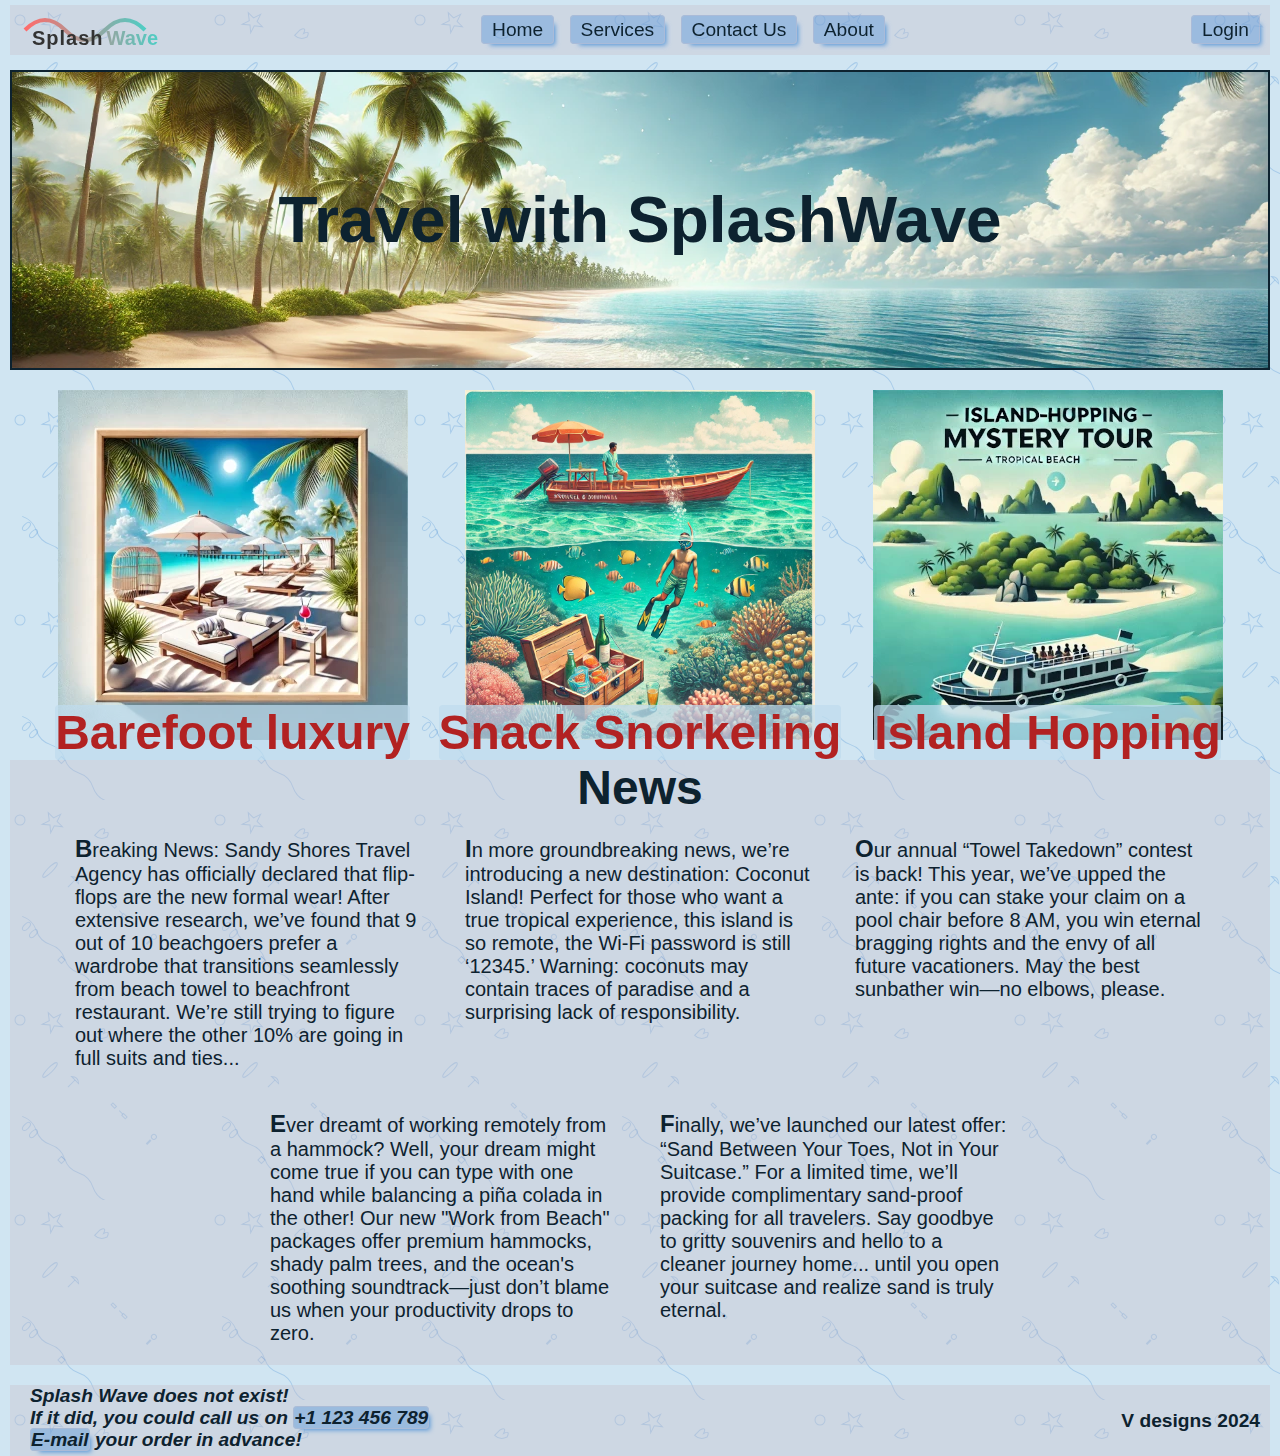
<file: index.html>
<!DOCTYPE html>
<html lang="en">
  <head>
    <meta charset="UTF-8" />
    <meta name="viewport" content="width=device-width, initial-scale=1.0" />
    <title>Vitor's Portfolio - Flex Design</title>
    <link rel="stylesheet" href="./assets/css/style.css" />
  </head>

  <!-- <body> -->
  <body class="adaptive">
    <header id="header">
      <img src="./assets/img/splashwave-logo-svg.svg" alt="logo" />
      <nav>
        <a href="./index.html">Home</a>
        <a href="./services.html">Services</a>
        <a href="./contact.html">Contact Us</a>
        <a href="./about.html">About</a>
      </nav>
      <nav>
        <a class="login-button" href="#">Login</a>
      </nav>
    </header>

    <main>
      <section id="banner">
        <h1>Travel with SplashWave</h1>
        <img src="./assets/img/ai-generated-beach.webp" alt="a beautiful tropical island">
      </section>

      <section id="boxes">
        <div class="box1">
          <h3>Barefoot luxury</h3>
          <img src="./assets/img/barefoot-luxury.webp" alt="white sandy beach with sunbeds">
        </div>
        <div class="box2">
          <h3>Snack Snorkeling</h3>
          <img src="./assets/img/snorkel-snack.webp" alt="beach goer swimming, a boat on the surface and a treasure in coral reef">
        </div>
        <div class="box3">
          <h3>Island Hopping</h3>
          <img src="./assets/img/island-hopping.webp" alt="illustration of aerial view of short group of islands">
        </div>
      </section>

      <section id="news">
        <h2>News</h2>
        <div class="news-items">
          <p class="news-item">
            Breaking News: Sandy Shores Travel Agency has officially declared that
            flip-flops are the new formal wear! After extensive research, we’ve
            found that 9 out of 10 beachgoers prefer a wardrobe that transitions
            seamlessly from beach towel to beachfront restaurant. We’re still
            trying to figure out where the other 10% are going in full suits and
            ties...
          </p>
  
          <p class="news-item">
            In more groundbreaking news, we’re introducing a new destination:
            Coconut Island! Perfect for those who want a true tropical experience,
            this island is so remote, the Wi-Fi password is still ‘12345.’
            Warning: coconuts may contain traces of paradise and a surprising lack
            of responsibility.
          </p>
  
          <p class="news-item">
            Our annual “Towel Takedown” contest is back! This year, we’ve upped
            the ante: if you can stake your claim on a pool chair before 8 AM, you
            win eternal bragging rights and the envy of all future vacationers.
            May the best sunbather win—no elbows, please.
          </p>
  
          <p class="news-item">
            Ever dreamt of working remotely from a hammock? Well, your dream might
            come true if you can type with one hand while balancing a piña colada
            in the other! Our new "Work from Beach" packages offer premium
            hammocks, shady palm trees, and the ocean's soothing soundtrack—just
            don’t blame us when your productivity drops to zero.
          </p>
  
          <p class="news-item">
            Finally, we’ve launched our latest offer: “Sand Between Your Toes, Not
            in Your Suitcase.” For a limited time, we’ll provide complimentary
            sand-proof packing for all travelers. Say goodbye to gritty souvenirs
            and hello to a cleaner journey home... until you open your suitcase
            and realize sand is truly eternal.
          </p>
        </div>

      </section>
    </main>

    <footer id="footer">
      <address class="address">
        Splash Wave does not exist!<br />
        If it did, you could call us on
        <a href="tel:+1123456789">+1 123 456 789</a><br />
        <a href="mailto:178353419+while-maybe@users.noreply.github.com"
          >E-mail</a
        >
        your order in advance!
      </address>
      <p class="designer">V designs 2024</p>
    </footer>
  </body>
</html>
</file>
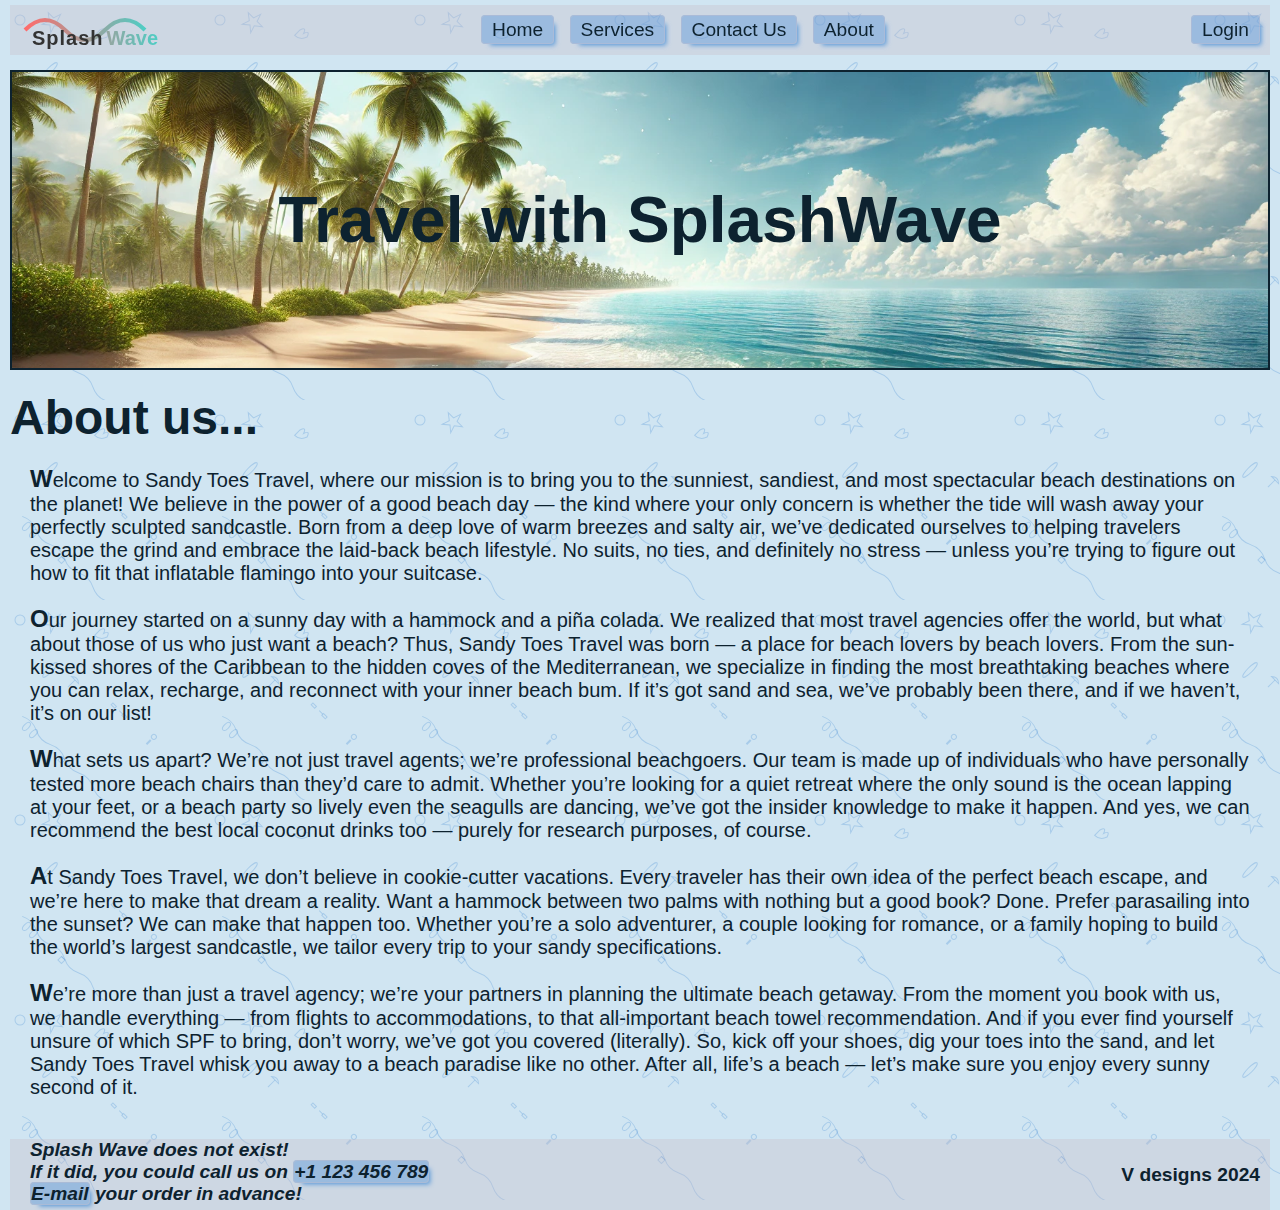
<file: about.html>
<!DOCTYPE html>
<html lang="en">
  <head>
    <meta charset="UTF-8" />
    <meta name="viewport" content="width=device-width, initial-scale=1.0" />
    <title>Vitor's Portfolio - Flex Design</title>
    <link rel="stylesheet" href="./assets/css/style.css" />
  </head>

  <!-- <body> -->
    <body class="adaptive">
      <header id="header">
        <img src="./assets/img/splashwave-logo-svg.svg" alt="logo" />
        <nav>
          <a href="./index.html">Home</a>
          <a href="./services.html">Services</a>
          <a href="./contact.html">Contact Us</a>
          <a href="./about.html">About</a>
        </nav>
        <nav>
          <a class="login-button" href="#">Login</a>
        </nav>
      </header>
  
      <main>
        <section id="banner">
          <img src="./assets/img/ai-generated-beach.webp" alt="a beautiful tropical island">
          <h1>Travel with SplashWave</h1>
        </section>
        
      <article>
        <h2>
          About us...
        </h2>
        <p>
          Welcome to Sandy Toes Travel, where our mission is to bring you to the
          sunniest, sandiest, and most spectacular beach destinations on the
          planet! We believe in the power of a good beach day — the kind where
          your only concern is whether the tide will wash away your perfectly
          sculpted sandcastle. Born from a deep love of warm breezes and salty
          air, we’ve dedicated ourselves to helping travelers escape the grind
          and embrace the laid-back beach lifestyle. No suits, no ties, and
          definitely no stress — unless you’re trying to figure out how to fit
          that inflatable flamingo into your suitcase.
        </p>

        <p>
          Our journey started on a sunny day with a hammock and a piña colada.
          We realized that most travel agencies offer the world, but what about
          those of us who just want a beach? Thus, Sandy Toes Travel was born —
          a place for beach lovers by beach lovers. From the sun-kissed shores
          of the Caribbean to the hidden coves of the Mediterranean, we
          specialize in finding the most breathtaking beaches where you can
          relax, recharge, and reconnect with your inner beach bum. If it’s got
          sand and sea, we’ve probably been there, and if we haven’t, it’s on
          our list!
        </p>

        <p>
          What sets us apart? We’re not just travel agents; we’re professional
          beachgoers. Our team is made up of individuals who have personally
          tested more beach chairs than they’d care to admit. Whether you’re
          looking for a quiet retreat where the only sound is the ocean lapping
          at your feet, or a beach party so lively even the seagulls are
          dancing, we’ve got the insider knowledge to make it happen. And yes,
          we can recommend the best local coconut drinks too — purely for
          research purposes, of course.
        </p>

        <p>
          At Sandy Toes Travel, we don’t believe in cookie-cutter vacations.
          Every traveler has their own idea of the perfect beach escape, and
          we’re here to make that dream a reality. Want a hammock between two
          palms with nothing but a good book? Done. Prefer parasailing into the
          sunset? We can make that happen too. Whether you’re a solo adventurer,
          a couple looking for romance, or a family hoping to build the world’s
          largest sandcastle, we tailor every trip to your sandy specifications.
        </p>

        <p>
          We’re more than just a travel agency; we’re your partners in planning
          the ultimate beach getaway. From the moment you book with us, we
          handle everything — from flights to accommodations, to that
          all-important beach towel recommendation. And if you ever find
          yourself unsure of which SPF to bring, don’t worry, we’ve got you
          covered (literally). So, kick off your shoes, dig your toes into the
          sand, and let Sandy Toes Travel whisk you away to a beach paradise
          like no other. After all, life’s a beach — let’s make sure you enjoy
          every sunny second of it.
        </p>
      </article>
    </main>

    <footer id="footer">
      <address class="address">
        Splash Wave does not exist!<br />
        If it did, you could call us on
        <a href="tel:+1 123 456 789">+1 123 456 789</a><br />
        <a href="mailto:178353419+while-maybe@users.noreply.github.com"
          >E-mail</a
        >
        your order in advance!
      </address>
      <p class="designer">V designs 2024</p>
    </footer>
  </body>
</html>
</file>
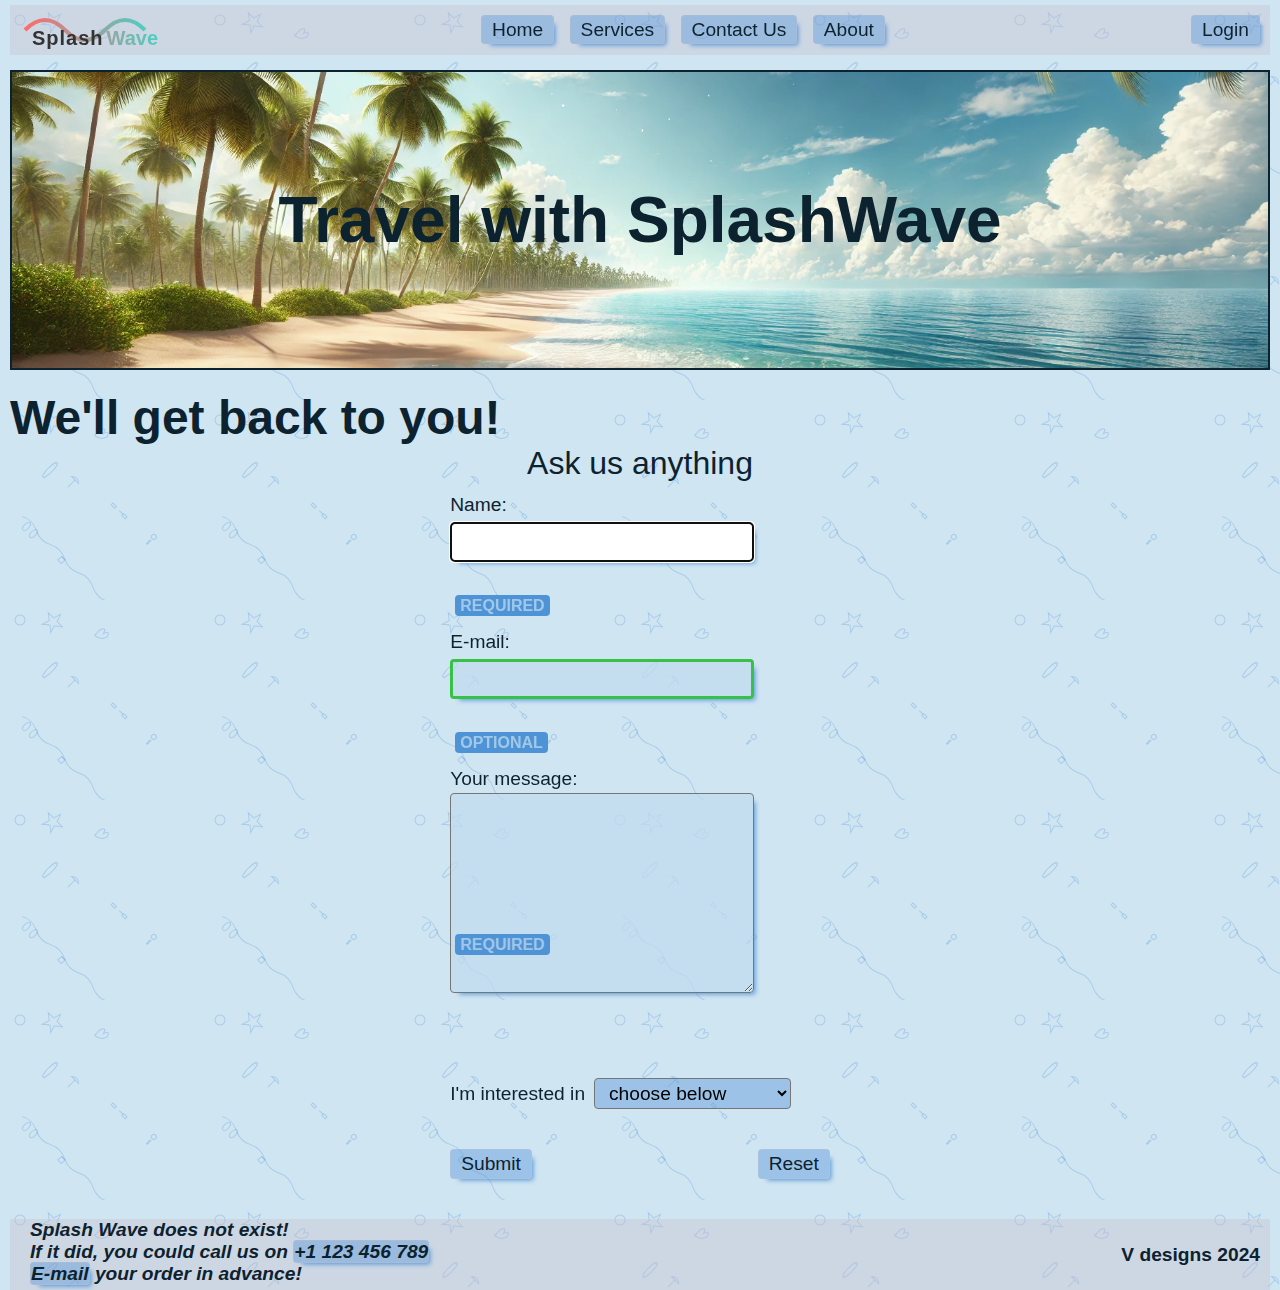
<file: contact.html>
<!DOCTYPE html>
<html lang="en">
  <head>
    <meta charset="UTF-8" />
    <meta name="viewport" content="width=device-width, initial-scale=1.0" />
    <title>Vitor's Portfolio - Flex Design</title>
    <link rel="stylesheet" href="./assets/css/style.css" />
  </head>

    <!-- <body> -->
      <body class="adaptive">
        <header id="header">
          <img src="./assets/img/splashwave-logo-svg.svg" alt="logo" />
          <nav>
            <a href="./index.html">Home</a>
            <a href="./services.html">Services</a>
            <a href="./contact.html">Contact Us</a>
            <a href="./about.html">About</a>
          </nav>
          <nav>
            <a class="login-button" href="#">Login</a>
          </nav>
        </header>
    
        <main>
          <section id="banner">
            <img src="./assets/img/ai-generated-beach.webp" alt="a beautiful tropical island">
            <h1>Travel with SplashWave</h1>
          </section>

      <section>
        <h2>We'll get back to you!</h2>
        <form class="form" action="#">
          <legend>Ask us anything</legend>
          <div>
            <label for="name">Name: </label><br />
            <span class="required">
              <input
                id="name"
                name="name"
                type="text"
                autofocus
                required
              />
            </span>
          </div>
          <div>
            <label for="email">E-mail: </label><br />
            <span class="optional">
              <input id="email" name="email" type="email" />
            </span>
          </div>
          <div>
            <label for="message">Your message:</label><br />
            <span class="required required-text-area">
              <textarea id="message" class="message" name="message" required></textarea>
            </span>
          </div>
          <div>
            <label for="services">I'm interested in</label>
            <select name="services" id="cars">
              <option value="">choose below</option>
              <option value="barefoot">“Barefoot Luxury”</option>
              <option value="snorkel">“Snorkel & Snack”</option>
              <option value="hopping">“Island-Hopping"</option>
            </select>
          </div>
          <div class="buttons">
            <button type="submit">Submit</button>
            <!--Extra reset button, enjoy!-->
            <button type="reset">Reset</button>
          </div>
        </form>
      </section>
    </main>

    <footer id="footer">
      <address class="address">
        Splash Wave does not exist!<br />
        If it did, you could call us on
        <a href="tel:+1 123 456 789">+1 123 456 789</a><br />
        <a href="mailto:178353419+while-maybe@users.noreply.github.com"
          >E-mail</a
        >
        your order in advance!
      </address>
      <p class="designer">V designs 2024</p>
    </footer>
  </body>
</html>
</file>
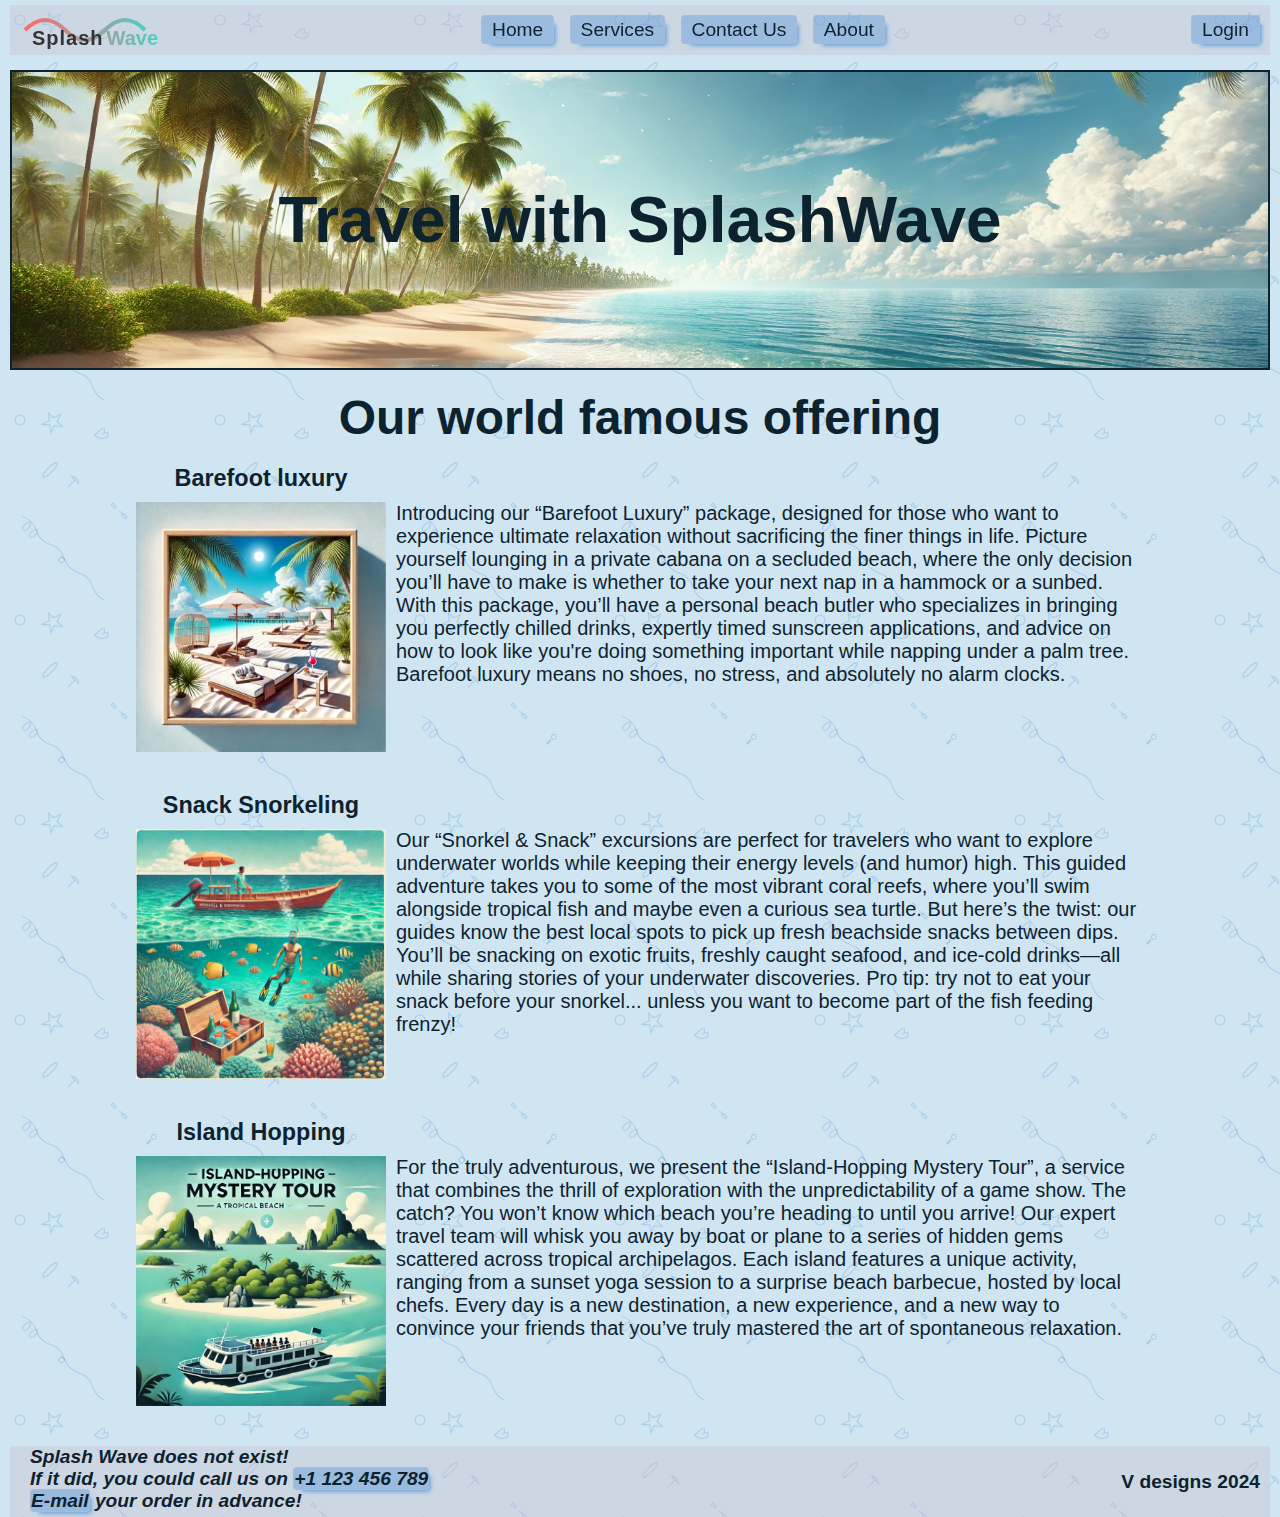
<file: services.html>
<!DOCTYPE html>
<html lang="en">
  <head>
    <meta charset="UTF-8" />
    <meta name="viewport" content="width=device-width, initial-scale=1.0" />
    <title>Vitor's Portfolio - Flex Design</title>
    <link rel="stylesheet" href="./assets/css/style.css" />
  </head>

    <!-- <body> -->
      <body class="adaptive">
        <header id="header">
          <img src="./assets/img/splashwave-logo-svg.svg" alt="logo" />
          <nav>
            <a href="./index.html">Home</a>
            <a href="./services.html">Services</a>
            <a href="./contact.html">Contact Us</a>
            <a href="./about.html">About</a>
          </nav>
          <nav>
            <a class="login-button" href="#">Login</a>
          </nav>
        </header>
    
        <main>
          <section id="banner">
            <img src="./assets/img/ai-generated-beach.webp" alt="a beautiful tropical island">
            <h1>Travel with SplashWave</h1>
          </section>

      <section class="services">
        <h2>Our world famous offering</h2>
        <div class="service-item">
          
          <h3>Barefoot luxury</h3>
          <div class="service-item-imgtext">
            <img src="./assets/img/barefoot-luxury.webp" alt="white sandy beach with sunbeds">
            <p>
              Introducing our “Barefoot Luxury” package, designed for those who
              want to experience ultimate relaxation without sacrificing the
              finer things in life. Picture yourself lounging in a private
              cabana on a secluded beach, where the only decision you’ll have to
              make is whether to take your next nap in a hammock or a sunbed.
              With this package, you’ll have a personal beach butler who
              specializes in bringing you perfectly chilled drinks, expertly
              timed sunscreen applications, and advice on how to look like
              you're doing something important while napping under a palm tree.
              Barefoot luxury means no shoes, no stress, and absolutely no alarm
              clocks.
            </p>
          </div>
        </div>
        <div class="service-item">
          <h3>Snack Snorkeling</h3>
          <div class="service-item-imgtext">
          <img src="./assets/img/snorkel-snack.webp" alt="beach goer swimming, a boat on the surface and a treasure in coral reef">
            <p>
              Our “Snorkel & Snack” excursions are perfect for travelers who
              want to explore underwater worlds while keeping their energy
              levels (and humor) high. This guided adventure takes you to some
              of the most vibrant coral reefs, where you’ll swim alongside
              tropical fish and maybe even a curious sea turtle. But here’s the
              twist: our guides know the best local spots to pick up fresh
              beachside snacks between dips. You’ll be snacking on exotic
              fruits, freshly caught seafood, and ice-cold drinks—all while
              sharing stories of your underwater discoveries. Pro tip: try not
              to eat your snack before your snorkel... unless you want to become
              part of the fish feeding frenzy!
            </p>
          </div>
        </div>
        <div class="service-item">
          <h3>Island Hopping</h3>
          <div class="service-item-imgtext">
            <img src="./assets/img/island-hopping.webp" alt="illustration of aerial view of short group of islands">
            <p>
              For the truly adventurous, we present the “Island-Hopping Mystery
              Tour”, a service that combines the thrill of exploration with the
              unpredictability of a game show. The catch? You won’t know which
              beach you’re heading to until you arrive! Our expert travel team
              will whisk you away by boat or plane to a series of hidden gems
              scattered across tropical archipelagos. Each island features a
              unique activity, ranging from a sunset yoga session to a surprise
              beach barbecue, hosted by local chefs. Every day is a new
              destination, a new experience, and a new way to convince your
              friends that you’ve truly mastered the art of spontaneous
              relaxation.
            </p>
          </div>
        </div>
      </section>
    </main>

    <footer id="footer">
      <address class="address">
        Splash Wave does not exist!<br />
        If it did, you could call us on
        <a href="tel:+1 123 456 789">+1 123 456 789</a><br />
        <a href="mailto:178353419+while-maybe@users.noreply.github.com"
          >E-mail</a
        >
        your order in advance!
      </address>
      <p class="designer">V designs 2024</p>
    </footer>
  </body>
</html>
</file>
<file: assets/css/style.css>
:root {
  --primary-color: #bfdbedbb;
  --secondary-color: #c8bcc758;
  --hover-color: #4F93D7;
  --text-color: #0D222F;

  --def-hor-margin: 10px;
  --def-vert-margin: 20px;
  
  --def-banner-height: 85px;
  
  --def-a-text-size: 1.2rem;
  --def-a-border: 1px solid #c8bcc758;
  --def-a-background: #4f93d767;

  --def-p-text-size: 1.25rem;
  
  --bg-banner-color: #87CEEB;
  --bg-footer-color: #4F93D7;
  
  --bg-header: url("../img/travel-agency-header.svg");
  --bg-footer: url("../img/travel-agency-footer.svg");
  --bg-banner: url("../img/beach-scene.svg");
  --bg-banner: url("../img/ai-generated-beach.webp");
  
  --def-radius: 4px;
  --def-shadow: 5px 5px 5px -4px #4F93D7;

  --def-input-padding: 3px 10px;

}

/* 
@media (prefers-color-scheme: dark) {
  .adaptive {
    --text-color: #BFDBED;
    --primary-color: #1B1B1B;
    --secondary-color: #5d69ea34;
    
    --def-a-border: 1px solid #c8bcc72a;
    --def-a-background: #c8bcc725;

    --bg-banner-color: #1B1B1B;
    --bg-banner-color: #1B1B1B;
    --bg-footer-color: #1B1B1B;
    
    --bg-header: url("../img/travel-agency-header-dark.svg");
    --bg-footer: url("../img/travel-agency-footer-dark.svg");
    --bg-banner: url("../img/beach-scene-dark-mode.svg");
  }
} */

* {
  padding: 0;
  margin: 0;
  box-sizing: border-box;
}

body {
  display: flex;
  flex-direction: column;
  justify-content: space-between;
  /* align-items: center; */

  font-family:'Gill Sans', 'Gill Sans MT', Calibri, 'Trebuchet MS', sans-serif;
  font-size: 2em;

  color: var(--text-color);
  background-color: var(--primary-color);
  height: 100vh;

  background-image: url("../img/beach-pattern.svg");

  margin: 0 var(--def-hor-margin);
}

img {
  max-width: 100%;
}

#header, #footer {
  display: flex;
  justify-content: space-between;
  align-items: center;

  font-size: var(--def-a-text-size);
}

#header {
  flex-wrap: wrap;
  background-color: var(--secondary-color);
  position: sticky;
  top: 5px;
}

#header img {
  max-width: 150px;
  margin: 0 var(--def-hor-margin);
}

#header nav {
  margin: 10px 0;
}

.login-button {
  margin-right: var(--def-hor-margin);
}

a, button {
  padding: 3px 10px;
  margin: 0 5px;
  color: var(--text-color);
  text-decoration: none;

  background-color: var(--def-a-background);
  border: var(--def-a-border);
  border-radius: var(--def-radius);
}

main {
  display: flex;
  flex-direction: column;
  
  flex: 1;

  margin: var(--def-vert-margin) 0;
  gap: var(--def-vert-margin);

}

#banner,
#news {
  display: flex;
  justify-content: center;
  align-items: center;
  
  flex: 1 0 auto;
}

#banner {
  /* flex: 1 0 auto; */
  max-height: 300px;
  min-height: 200px;
  border: 2px solid;

}

#banner img {
  height: 100%;
  width: 100%;
  object-fit: cover;
}

#banner h1 {
  position: absolute;
  text-align: center;
  font-size: 4rem;
}


#news {
  /* max-height: 600px; */
  min-height: 600px;
  background-color: var(--secondary-color);
}

#boxes {
  display: flex;
  flex: 1 0 auto;
  flex-wrap: wrap;
  gap: var(--def-hor-margin);

  justify-content: space-evenly;
  position: relative;
}

.box1,
.box2,
.box3 {
  display: flex;
  justify-content: center;
  align-items: center;
  
  gap: var(--def-hor-margin);
  flex: 1 0 auto;
  
  background-color: var(--secondary-color);

  /* max-height: 600px;
  min-height: 400px; */

  min-width: 200px;
  max-width: 350px;
  
  aspect-ratio: 1/1;
}

#boxes h3 {
  margin: var(--def-vert-margin);
  text-align: center;

  position: absolute;
  bottom: -40px;

  text-align: center;
  font-size: 3rem;
  color: firebrick;

  background-color: var(--primary-color);
  border-radius: var(--def-radius);
}

#news {
  display: flex;
  flex-direction: column;
  justify-content: flex-start;
  /* align-items: center; */
}

.news-items {
  display: flex;
  flex-wrap: wrap;
  justify-content: center;

}

.news-item {
  min-width: 200px;
  max-width: 350px;
}

.news-item,
article p,
.service-item {
  font-size: var(--def-p-text-size);
  margin: var(--def-vert-margin);
}

.news-item::first-letter,
article p::first-letter,
.service-item::first-letter
{
  font-size: 1.2em;
  font-weight: bold;
}

#footer {
  justify-content: space-between;
  align-items: center;
  background-color: var(--secondary-color);
}

.address {
  margin: 0 0 5px 20px;
  font-weight: 550;
}

.address a {
  margin:0;
  padding: 0;
}

.designer {
  margin-right: var(--def-hor-margin);
  font-weight: 800;
}

/* contact us */
form {
  margin: auto;
  align-self: center;
  justify-self: center;

  display: flex;
  flex-direction: column;

  max-width: 720px;
  
}


legend {
  margin: auto;
}

input,
textarea {
  min-width: 80%;
  padding: var(--def-input-padding);
}

input,
textarea,
label {
  font-size: var(--def-a-text-size);
  margin: 0 0 var(--def-vert-margin) 0;
}

input {
  background-color: var(--primary-color);
  height: 40px;
}

form button, select {
  border-radius: var(--def-radius);
  font-size: var(--def-a-text-size);
  margin: var(--def-vert-margin) 0;
  background-color: var(--def-a-background);
}

select {
  padding: var(--def-input-padding);
}

textarea {
  font-size: var(--def-a-text-size);
  background-color: var(--primary-color);
  min-height: 200px;
  overflow: hidden;
}

.buttons {
  display: flex;
  flex-direction: row;
  flex-wrap: wrap;
  justify-content: space-between;
}

form button,
input,
a,
textarea {
  border-radius: var(--def-radius);
  box-shadow: var(--def-shadow);
}

input:focus,
select:focus,
textarea:focus {
  background-color: white;
}

#email:invalid {
  border: 3px solid #F7717D;
}

input:valid {
  border: 3px solid #37c145;
}

.required::after,
.optional::after {
  color: var(--primary-color);
  background-color: var(--bg-footer-color);
  border-radius: var(--def-radius);

  padding: 2px 5px;
  margin-left: 5px;
  font-size: 0.5em;
  font-weight: 600;
}

.required-text-area::after {
  position: relative;
  bottom:100px;
}

/* adds content - a small text box if the elements contains class required */
.required::after {
  content: "REQUIRED";
}

/* adds content - a small text box if the elements contains class optional */
.optional::after {
  content: "OPTIONAL";
}

a:hover,
button:hover {
  background-color: var(--hover-color);
}

/* services */

.services {
  display: flex;
  flex-direction: column;
  align-items: center;
}

.service-item {
  display: flex;
  flex-direction: column;

  max-width: 80%;
}

.service-item-imgtext img {
  height: 250px;
  float: left;
  margin: 0 var(--def-hor-margin) 0 0;
}

.services h3 {
  max-width: 250px;
  text-align: center;
  margin-bottom: 10px;
}
</file>
